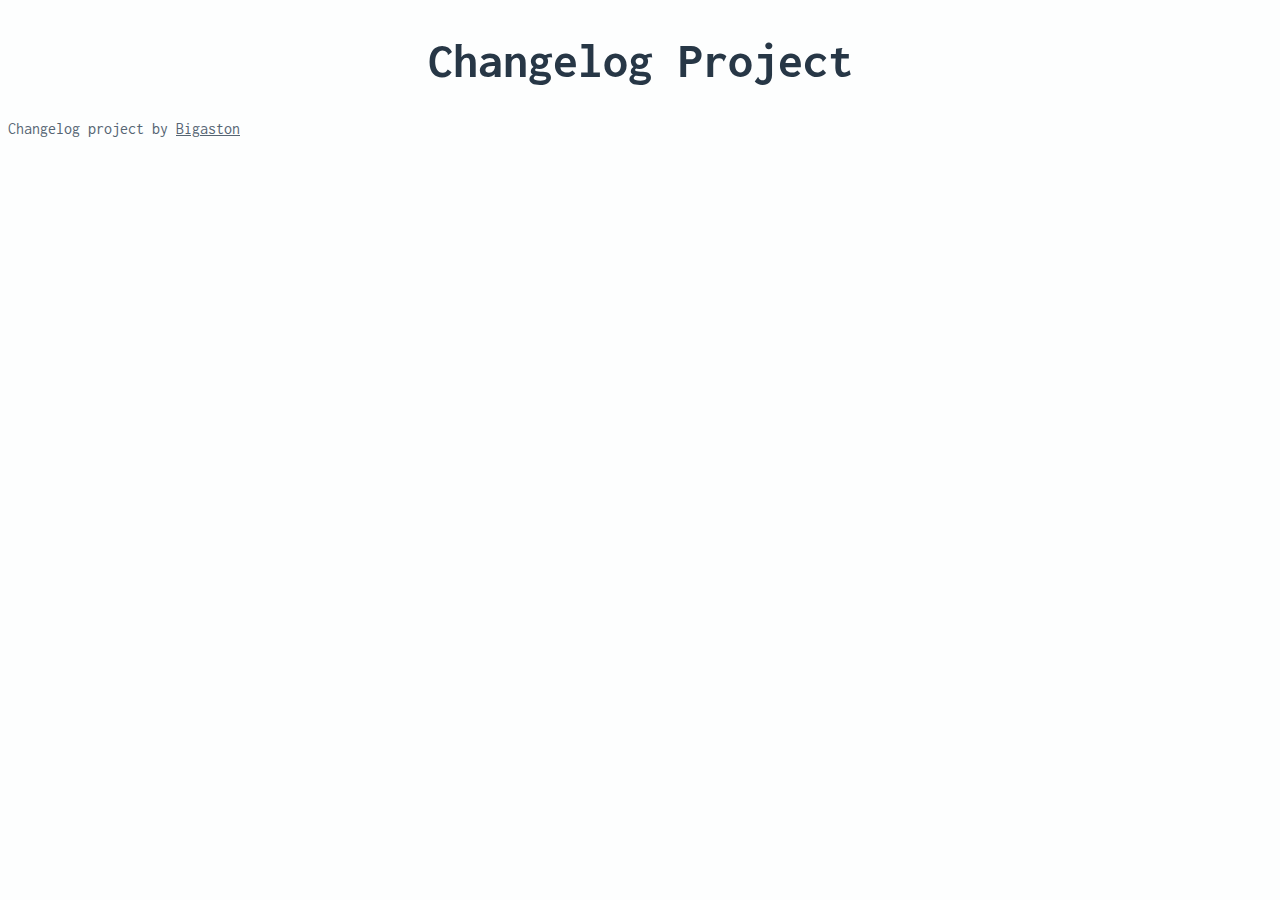
<file: index.html>
<!DOCTYPE html>

    <head>
        <title>Changelog Project</title>
        <meta charset="UTF-8">
        <link rel="stylesheet" href="style.css" />
    </head>

    <body>
        <h1>Changelog Project</h1>

        <footer>
            <p>Changelog project by <a href="https://twitter.com/Bigaston">Bigaston</a></p>
        </footer>
    </body>
</html>
</file>
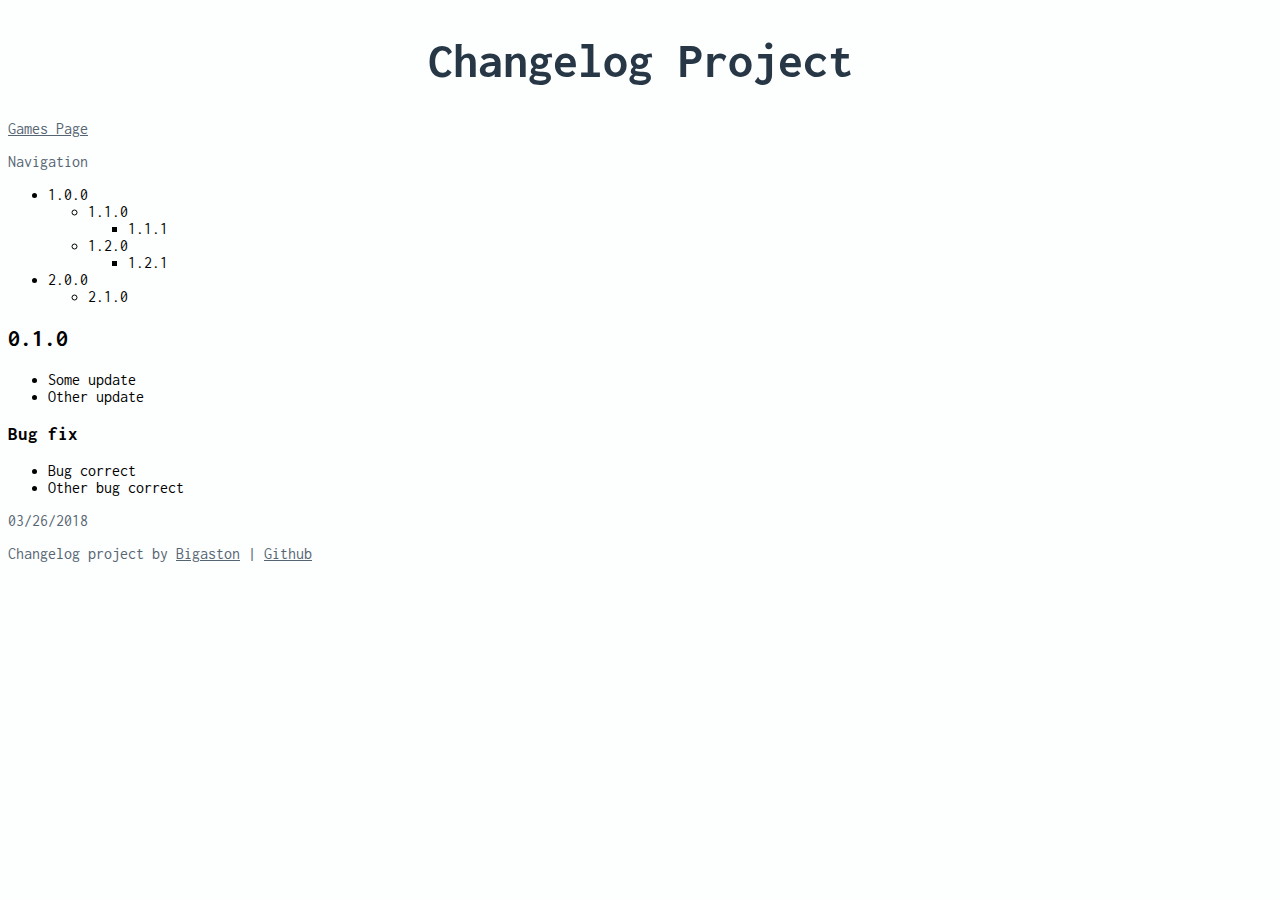
<file: demo.html>
<!DOCTYPE html>

    <head>
        <title>Changelog Project</title>
        <meta charset="UTF-8">
        <link rel="stylesheet" href="style.css" />
    </head>

    <body>
        <h1>Changelog Project</h1>
        <p class="centre"><a href="https://www.bigaston.me">Games Page</a></p>
        
        <nav>
            <p>Navigation</p>
            <ul>
                <li>1.0.0</li>
                <ul>
                    <li>1.1.0</li>
                    <ul>
                        <li>1.1.1</li>
                    </ul>
                    <li>1.2.0</li>
                    <ul>
                        <li>1.2.1</li>
                    </ul>
                </ul>
                <li>2.0.0</li>
                <ul>
                    <li>2.1.0</li>
                </ul>
            </ul>
        </nav>
        
        <section>
            <h2 id="0.1.0">0.1.0</h2>
            <ul>
                <li>Some update</li>
                <li>Other update</li>
            </ul>
            
            <h3>Bug fix</h3>
            <ul>
                <li>Bug correct</li>
                <li>Other bug correct</li>
            </ul>
            <p class="date">03/26/2018</p>
        </section>
        <footer>
            <p>Changelog project by <a href="https://twitter.com/Bigaston">Bigaston</a> | <a href="https://github.com/Bigaston/changelog-project">Github</a></p>
        </footer>
    </body>
</html>
</file>
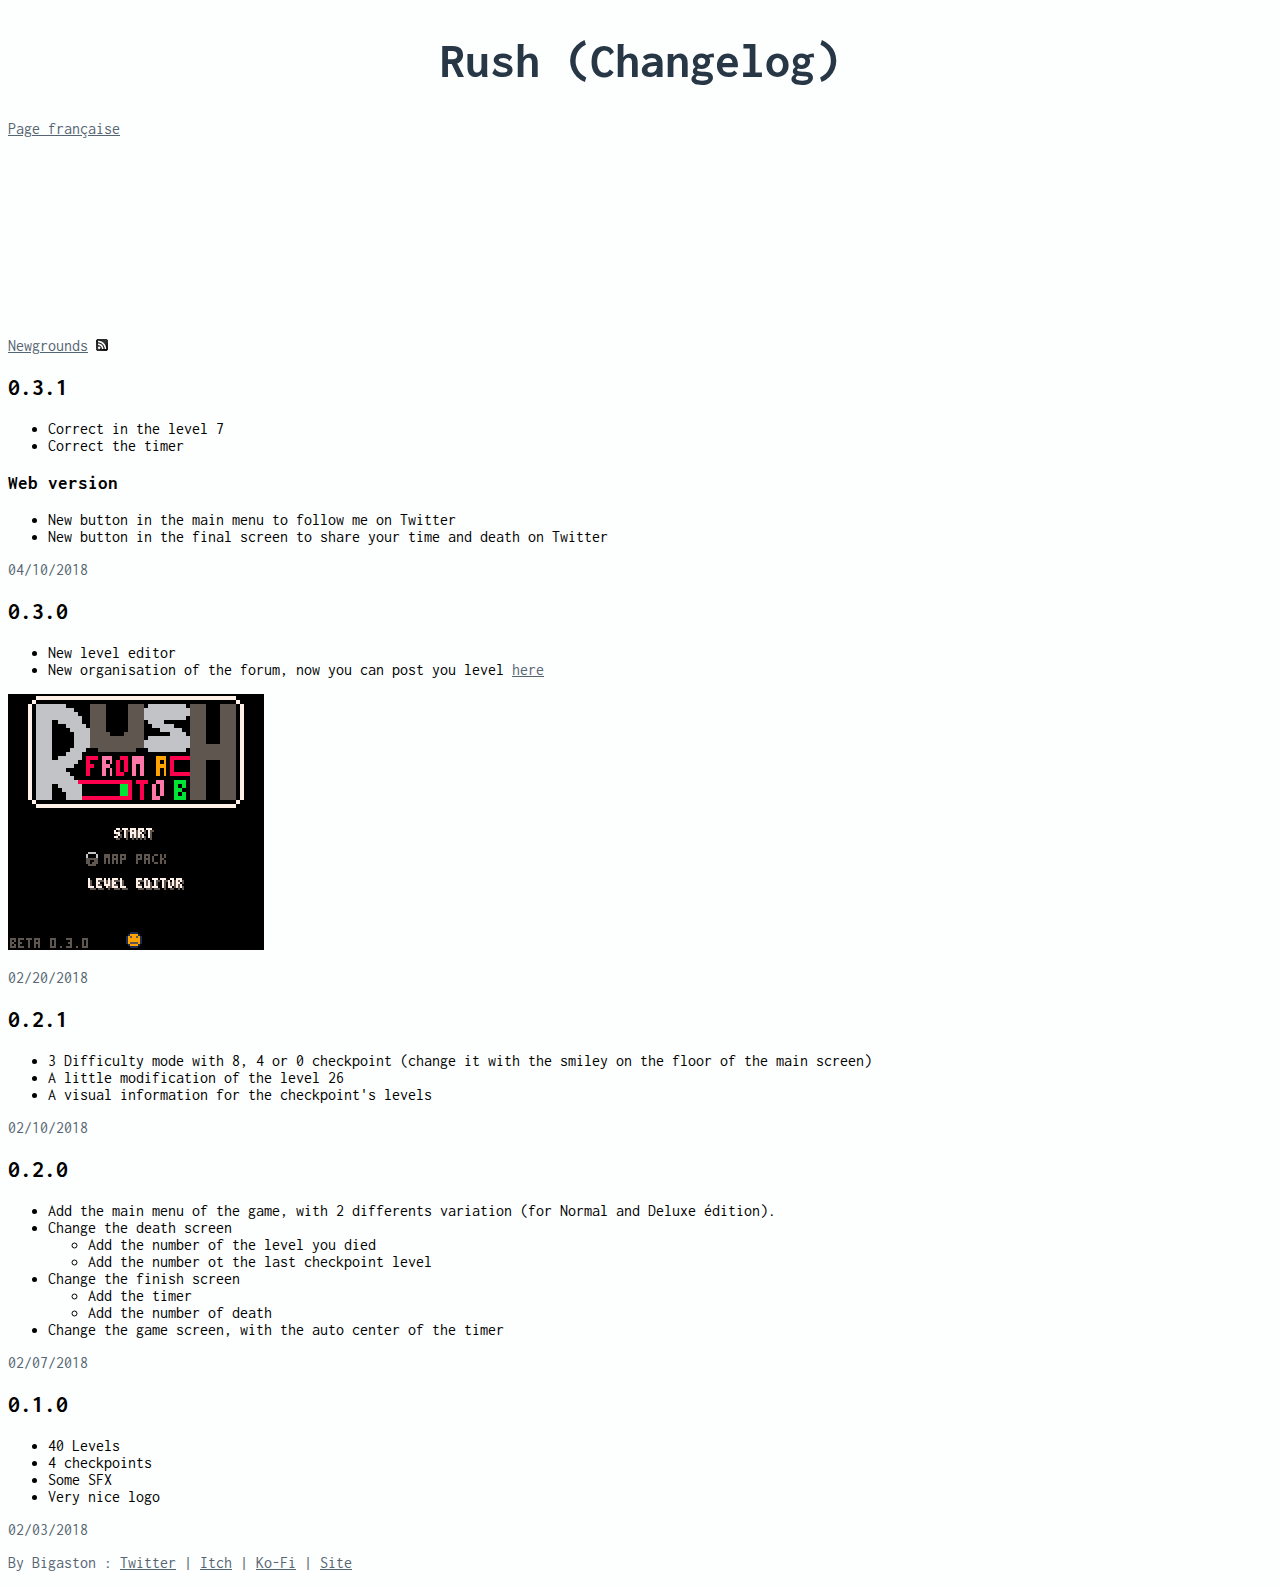
<file: en/rush.html>
<!DOCTYPE html>

    <head>
        <title>Rush (Changelog)</title>
        <meta charset="UTF-8">
        <link rel="stylesheet" href="../style.css" />
        <link rel="icon" type="image/png" href="http://www.bigaston.me/images/favicon.png">
        <link rel="alternate" type="application/rss+xml" title="News" href="http://www.bigaston.me/changelog/en/rss/rush.xml" />
    </head>

    <body>
        <h1>Rush (Changelog)</h1>
        <p class="flag"><a href="../fr/rush.html">Page française</a></p>
        
        <iframe frameborder="0" src="https://itch.io/embed/220935?linkback=true&amp;border_width=0&amp;bg_color=FDFEFE&amp;fg_color=566573&amp;link_color=566573&amp;border_color=FDFEFE" width="550" height="165"></iframe>
        <p class="centre"><a href="https://www.newgrounds.com/portal/view/709073" target="_blank">Newgrounds</a> <a href="./rss/rush.xml"><img src="./rss/icon.png" alt="RSS"></a></p>
        
        <!-- <nav>
            <p>Navigation</p>
            <ul>
                <li>1.0.0</li>
                <ul>
                    <li>1.1.0</li>
                    <ul>
                        <li>1.1.1</li>
                    </ul>
                    <li>1.2.0</li>
                    <ul>
                        <li>1.2.1</li>
                    </ul>
                </ul>
                <li>2.0.0</li>
                <ul>
                    <li>2.1.0</li>
                </ul>
            </ul>
        </nav> -->

        <section>
            <h2 id="0.3.1">0.3.1</h2>
            <ul>
                <li>Correct in the level 7</li>
                <li>Correct the timer</li>
            </ul>
            
            <h3>Web version</h3>
            
            <ul>
                <li>New button in the main menu to follow me on Twitter</li>
                <li>New button in the final screen to share your time and death on Twitter</li>
            </ul>
            <p class="date">04/10/2018</p>
        </section>
        
        <section>
            <h2 id="0.3.0">0.3.0</h2>
            <ul>
                <li>New level editor</li>
                <li>New organisation of the forum, now you can post you level <a href="https://itch.io/board/172837/level" target="_blank">here</a></li>
            </ul>
            <img src="./rush/0.3.0.gif" alt="0.3.0">
            <p class="date">02/20/2018</p>
        </section>
        <section>
            <h2 id="0.2.1">0.2.1</h2>
            <ul>
                <li>3 Difficulty mode with 8, 4 or 0 checkpoint (change it with the smiley on the floor of the main screen)</li>
                <li>A little modification of the level 26</li>
                <li>A visual information for the checkpoint's levels</li>
            </ul>
            <p class="date">02/10/2018</p>
        </section>
        <section>
            <h2 id="0.2.0">0.2.0</h2>
            <ul>
                <li>Add the main menu of the game, with 2 differents variation (for Normal and Deluxe édition).</li>
                <li>Change the death screen</li>
                <ul>
                    <li>Add the number of the level you died</li>
                    <li>Add the number ot the last checkpoint level</li>    
                </ul>
                <li>Change the finish screen</li>
                <ul>
                    <li>Add the timer</li>
                    <li>Add the number of death</li>
                </ul>   
                <li>Change the game screen, with the auto center of the timer</li>
            </ul>
            <p class="date">02/07/2018</p>  
        </section>
        <section>
            <h2 id="0.1.0">0.1.0</h2>
            <ul>
                <li>40 Levels</li>
                <li>4 checkpoints</li>
                <li>Some SFX</li>
                <li>Very nice logo</li>
            </ul>
            
            <p class="date">02/03/2018</p>    
        </section>
        <footer>
            <p>By Bigaston : <a href="https://twitter.com/Bigaston">Twitter</a> | <a href="https://bigaston.itch.io">Itch</a> | <a href="https://ko-fi.com/bigaston">Ko-Fi</a> | <a href="http://www.bigaston.me">Site</a></p>
        </footer>
    </body>
</html>
</file>
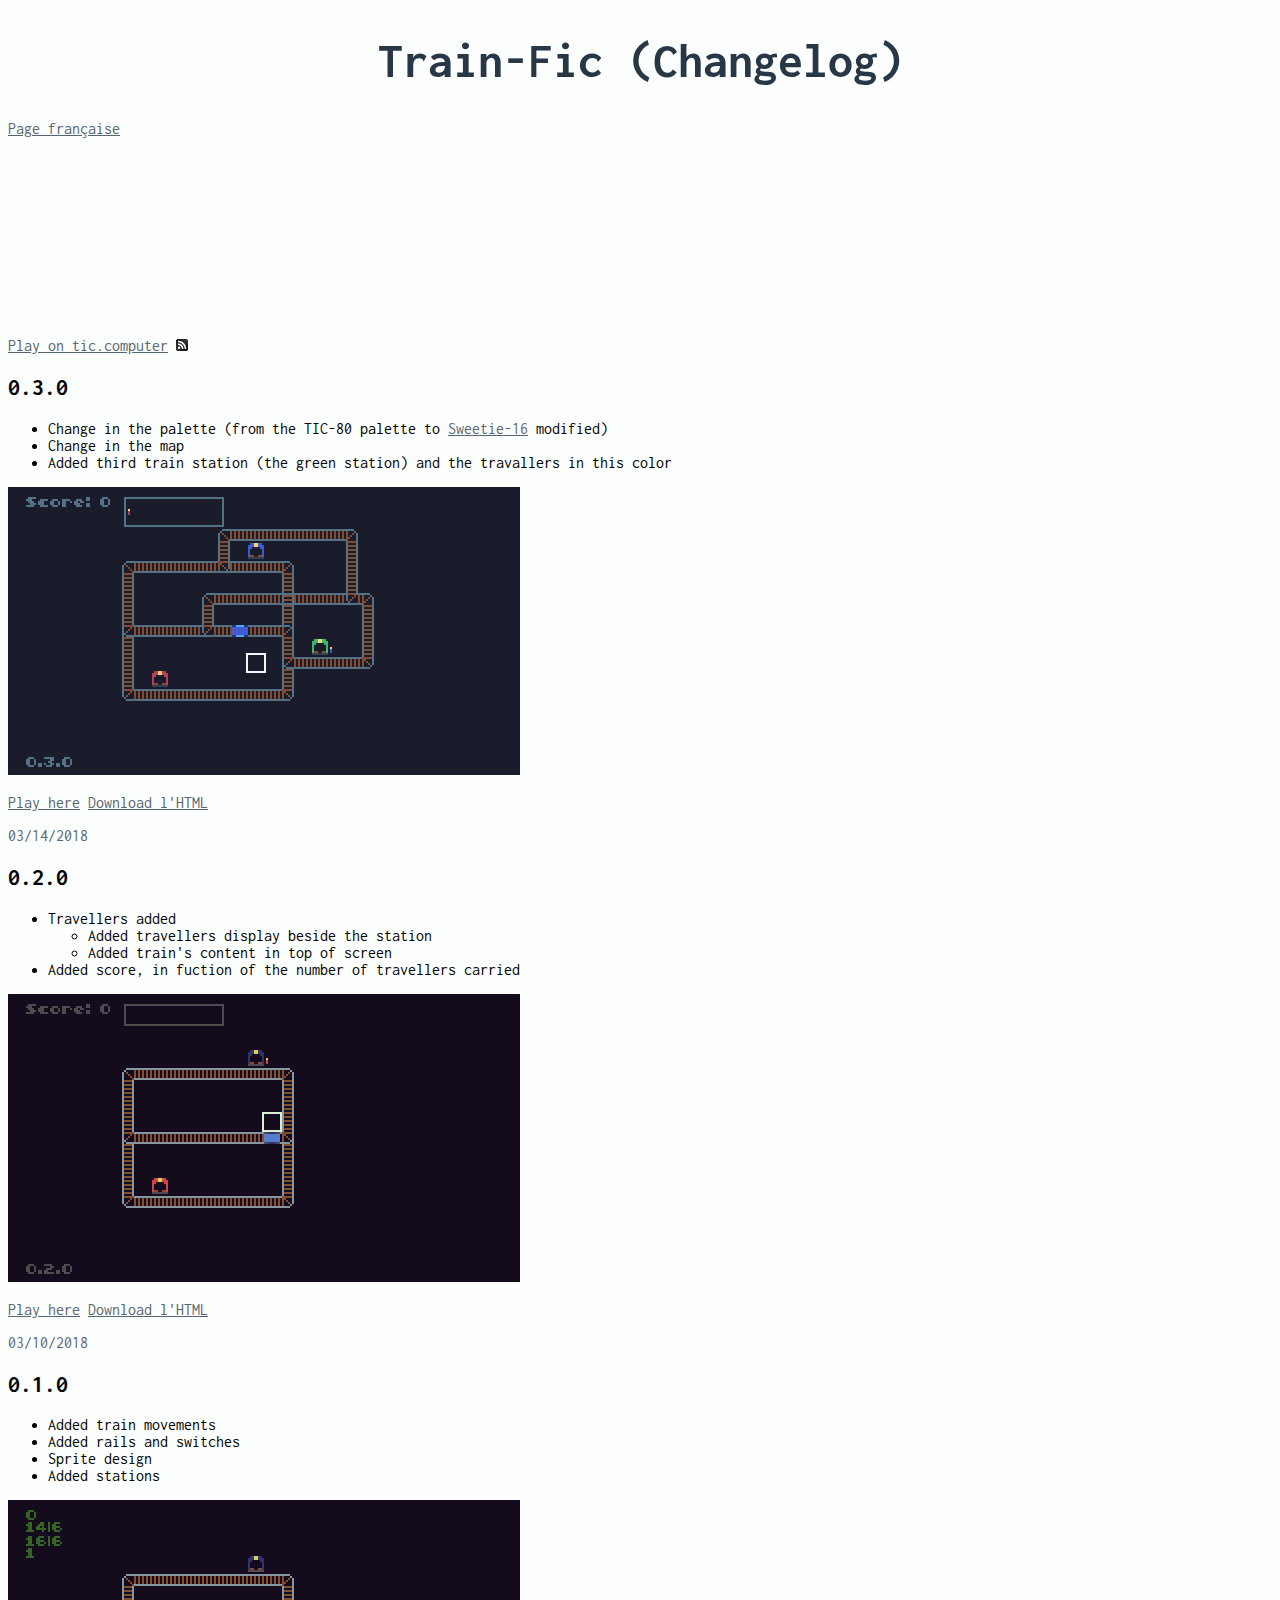
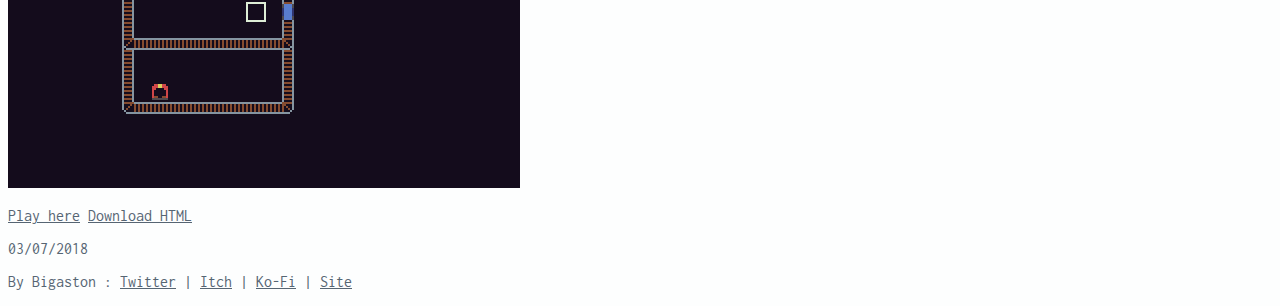
<file: en/train-fic.html>
<!DOCTYPE html>

    <head>
        <title>Changelog Project</title>
        <meta charset="UTF-8">
        <link rel="stylesheet" href="../style.css" />
        <link rel="icon" type="image/png" href="http://www.bigaston.me/images/favicon.png">
        <link rel="alternate" type="application/rss+xml" title="News" href="http://www.bigaston.me/changelog/en/rss/train-fic.xml" />
    </head>

    <body>
        <h1>Train-Fic (Changelog)</h1>
        <p class="flag"><a href="../fr/train-fic.html">Page française</a></p>
        
        <iframe frameborder="0" src="https://itch.io/embed/232145?linkback=true&amp;border_width=0&amp;bg_color=FDFEFE&amp;fg_color=566573&amp;link_color=566573&amp;border_color=FDFEFE" width="550" height="165"></iframe>
        <p class="centre"><a href="https://tic.computer/play?cart=472" target="_blank">Play on tic.computer</a> <a href="./rss/train-fic.xml"><img src="./rss/icon.png" alt="RSS"></a></p>
        
        <!-- <nav>
            <p>Navigation</p>
            <ul>
                <li>1.0.0</li>
                <ul>
                    <li>1.1.0</li>
                    <ul>
                        <li>1.1.1</li>
                    </ul>
                    <li>1.2.0</li>
                    <ul>
                        <li>1.2.1</li>
                    </ul>
                </ul>
                <li>2.0.0</li>
                <ul>
                    <li>2.1.0</li>
                </ul>
            </ul>
        </nav> -->
        <section>
            <h2 id="0.3.0">0.3.0</h2>
            <ul>
                <li>Change in the palette (from the TIC-80 palette to <a href="https://lospec.com/palette-list/sweetie-16" target="_blank">Sweetie-16</a> modified)</li>
                <li>Change in the map</li>
                <li>Added third train station (the green station) and the travallers in this color</li>
            </ul>
            
            <img src="./train-fic/0.3.0.gif" alt="0.3.0">
            <p class="lien"><a href="./train-fic/train_0.3.0.html">Play here</a> <a href="train-fic/train_0.3.0.html" download="train-fic_0.3.0.html">Download l'HTML</a></p>
            <p class="date">03/14/2018</p>
        </section>
        <section>
            <h2 id="0.2.0">0.2.0</h2>
            <ul>
                <li>Travellers added</li>
                <ul>
                    <li>Added travellers display beside the station</li>
                    <li>Added train's content in top of screen</li>
                </ul>
                <li>Added score, in fuction of the number of travellers carried</li>
            </ul>
            
            <img src="./train-fic/0.2.0.gif" alt="0.2.0">
            <p class="lien"><a href="./train-fic/train_0.2.0.html">Play here</a> <a href="train-fic/train_0.2.0.html" download="train-fic_0.2.0.html">Download l'HTML</a></p>
            <p class="date">03/10/2018</p>
        </section>
        <section>
            <h2 id="0.1.0">0.1.0</h2>
            <ul>
                <li>Added train movements</li>
                <li>Added rails and switches</li>
                <li>Sprite design</li>
                <li>Added stations</li>
            </ul>
            
            <img src="./train-fic/0.1.0.gif" alt="0.1.0">
            <p class="lien"><a href="./train-fic/train_0.1.0.html">Play here</a> <a href="train-fic/train_0.1.0.html" download="train-fic_0.1.0.html">Download HTML</a></p>
            <p class="date">03/07/2018</p>
        </section>
        <footer>
            <p>By Bigaston : <a href="https://twitter.com/Bigaston">Twitter</a> | <a href="https://bigaston.itch.io">Itch</a> | <a href="https://ko-fi.com/bigaston">Ko-Fi</a> | <a href="http://www.bigaston.me">Site</a></p>
        </footer>
    </body>
</html>
</file>
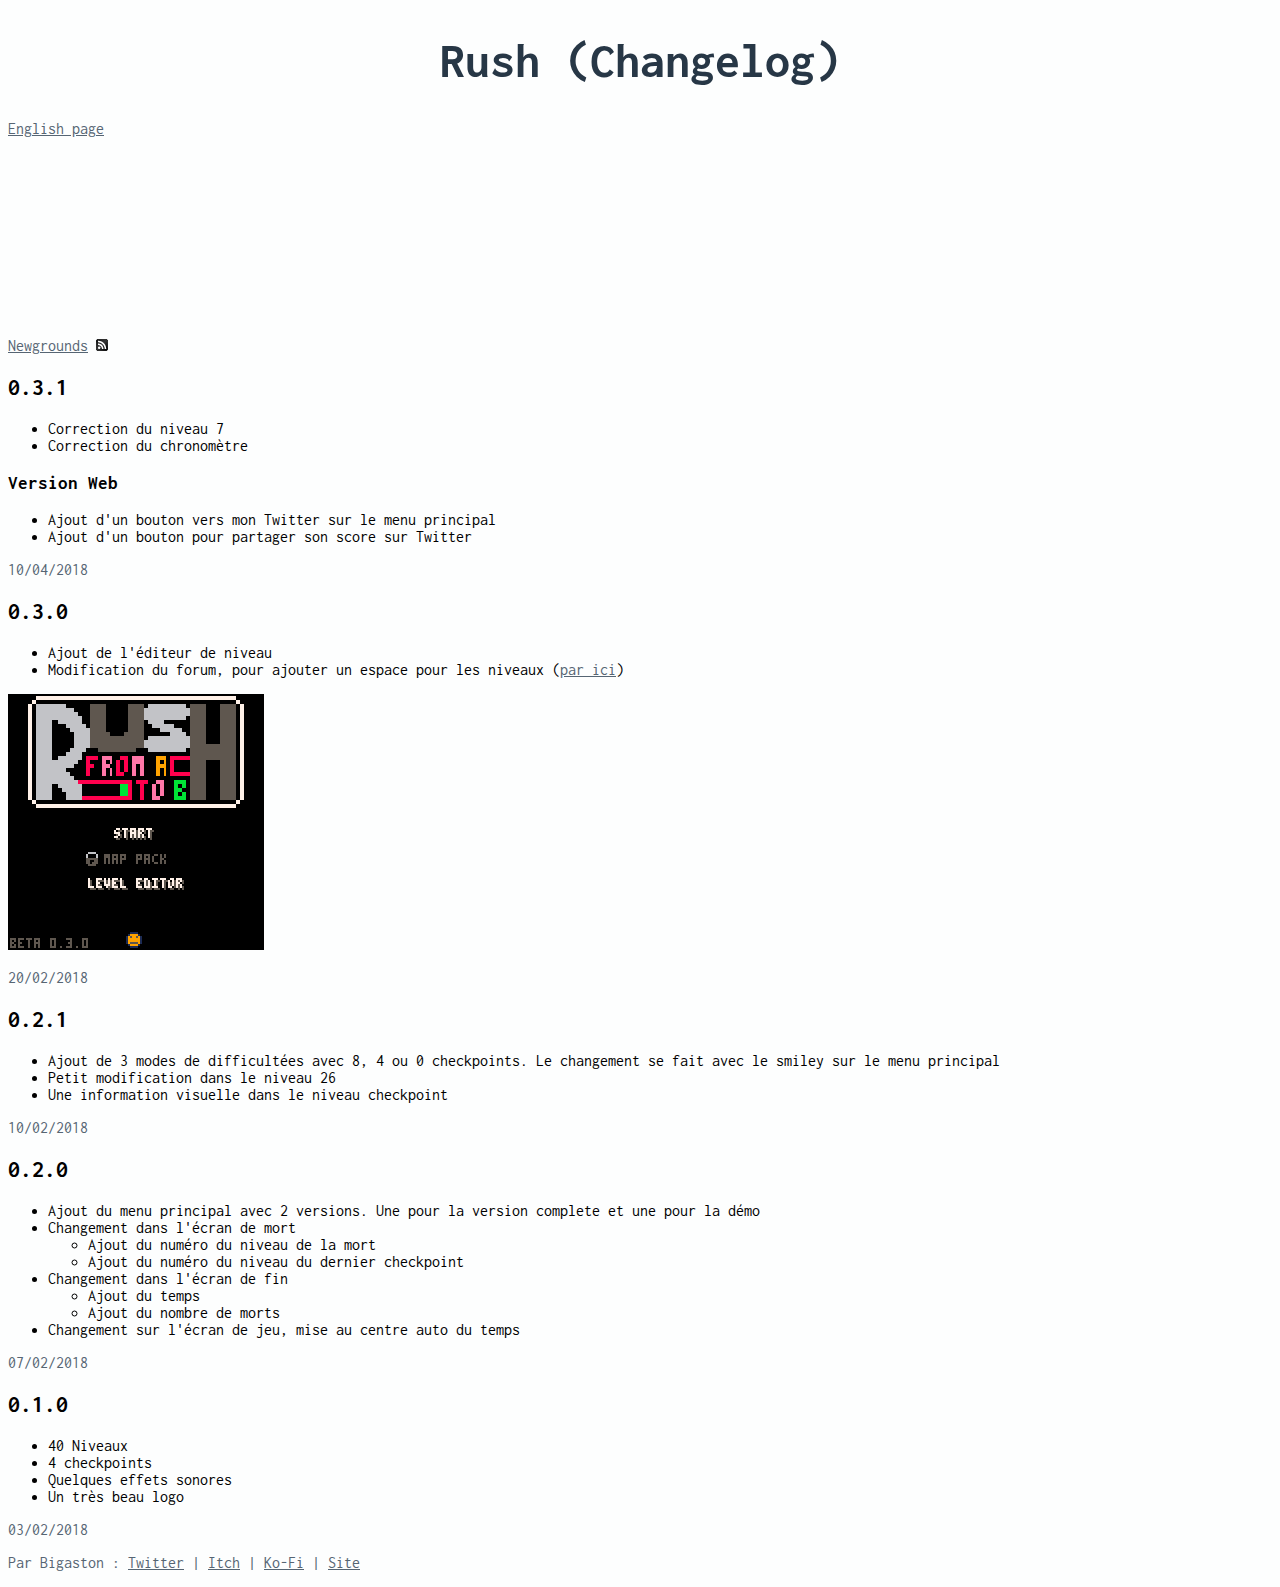
<file: fr/rush.html>
<!DOCTYPE html>

    <head>
        <title>Rush (Changelog)</title>
        <meta charset="UTF-8">
        <link rel="stylesheet" href="../style.css" />
        <link rel="icon" type="image/png" href="http://www.bigaston.me/images/favicon.png">
        <link rel="alternate" type="application/rss+xml" title="News" href="http://www.bigaston.me/changelog/fr/rss/rush.xml" />
    </head>

    <body>
        <h1>Rush (Changelog)</h1>
        <p class="flag"><a href="../en/rush.html">English page</a></p>
        
        <iframe frameborder="0" src="https://itch.io/embed/220935?linkback=true&amp;border_width=0&amp;bg_color=FDFEFE&amp;fg_color=566573&amp;link_color=566573&amp;border_color=FDFEFE" width="550" height="165"></iframe>
        <p class="centre"><a href="https://www.newgrounds.com/portal/view/709073" target="_blank">Newgrounds</a> <a href="./rss/rush.xml"><img src="./rss/icon.png" alt="RSS"></a></p>
        
        <!-- <nav>
            <p>Navigation</p>
            <ul>
                <li>1.0.0</li>
                <ul>
                    <li>1.1.0</li>
                    <ul>
                        <li>1.1.1</li>
                    </ul>
                    <li>1.2.0</li>
                    <ul>
                        <li>1.2.1</li>
                    </ul>
                </ul>
                <li>2.0.0</li>
                <ul>
                    <li>2.1.0</li>
                </ul>
            </ul>
        </nav> -->

        <section>
            <h2 id="0.3.1">0.3.1</h2>
            <ul>
                <li>Correction du niveau 7</li>
                <li>Correction du chronomètre</li>
            </ul>
            
            <h3>Version Web</h3>
            
            <ul>
                <li>Ajout d'un bouton vers mon Twitter sur le menu principal</li>
                <li>Ajout d'un bouton pour partager son score sur Twitter</li>
            </ul>
            <p class="date">10/04/2018</p>
        </section>
        
        <section>
            <h2 id="0.3.0">0.3.0</h2>
            <ul>
                <li>Ajout de l'éditeur de niveau</li>
                <li>Modification du forum, pour ajouter un espace pour les niveaux (<a href="https://itch.io/board/172837/level" target="_blank">par ici</a>)</li>
            </ul>
            <img src="./rush/0.3.0.gif" alt="0.3.0">
            <p class="date">20/02/2018</p>
        </section>
        <section>
            <h2 id="0.2.1">0.2.1</h2>
            <ul>
                <li>Ajout de 3 modes de difficultées avec 8, 4 ou 0 checkpoints. Le changement se fait avec le smiley sur le menu principal</li>
                <li>Petit modification dans le niveau 26</li>
                <li>Une information visuelle dans le niveau checkpoint</li>
            </ul>
            <p class="date">10/02/2018</p>
        </section>
        <section>
            <h2 id="0.2.0">0.2.0</h2>
            <ul>
                <li>Ajout du menu principal avec 2 versions. Une pour la version complete et une pour la démo</li>
                <li>Changement dans l'écran de mort</li>
                <ul>
                    <li>Ajout du numéro du niveau de la mort</li>
                    <li>Ajout du numéro du niveau du dernier checkpoint</li>    
                </ul>
                <li>Changement dans l'écran de fin</li>
                <ul>
                    <li>Ajout du temps</li>
                    <li>Ajout du nombre de morts</li>
                </ul>   
                <li>Changement sur l'écran de jeu, mise au centre auto du temps</li>
            </ul>
            <p class="date">07/02/2018</p>  
        </section>
        <section>
            <h2 id="0.1.0">0.1.0</h2>
            <ul>
                <li>40 Niveaux</li>
                <li>4 checkpoints</li>
                <li>Quelques effets sonores</li>
                <li>Un très beau logo</li>
            </ul>
            
            <p class="date">03/02/2018</p>    
        </section>
        <footer>
            <p>Par Bigaston : <a href="https://twitter.com/Bigaston">Twitter</a> | <a href="https://bigaston.itch.io">Itch</a> | <a href="https://ko-fi.com/bigaston">Ko-Fi</a> | <a href="http://www.bigaston.me">Site</a></p>
        </footer>
    </body>
</html>
</file>
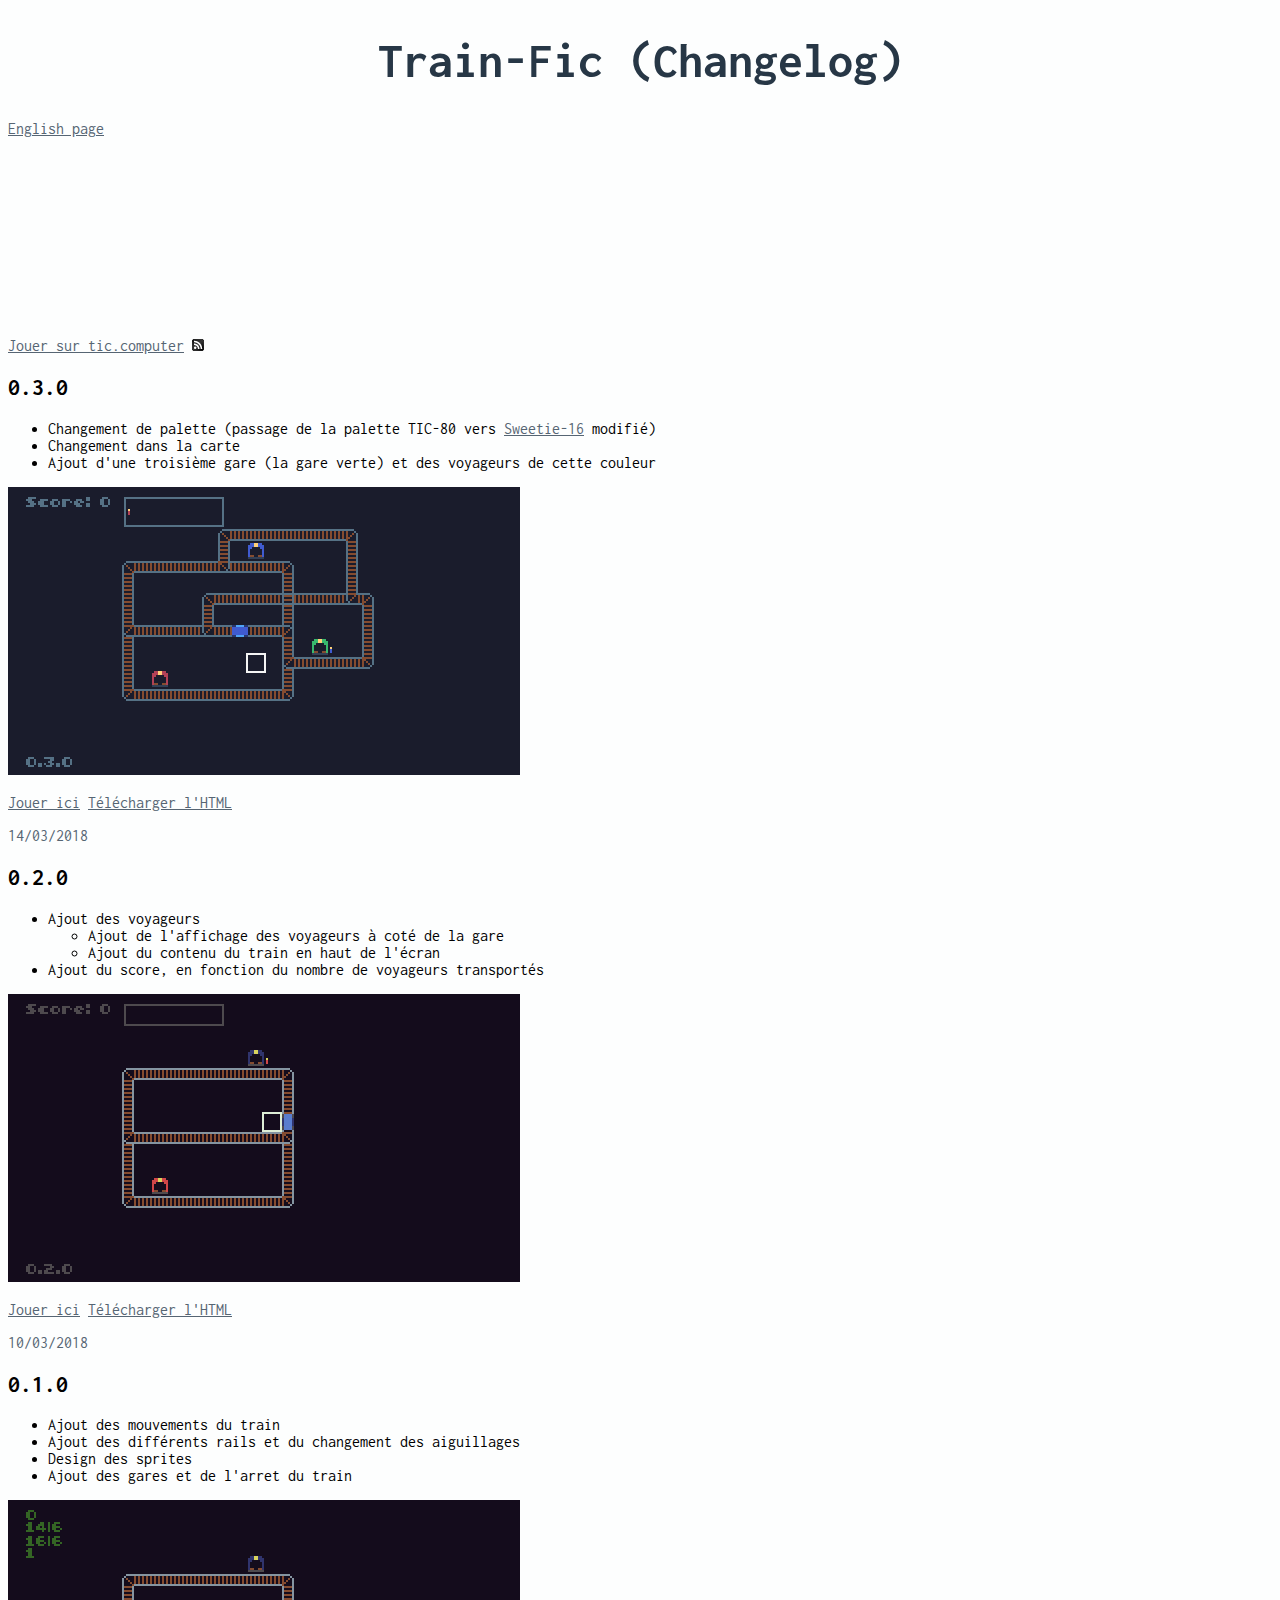
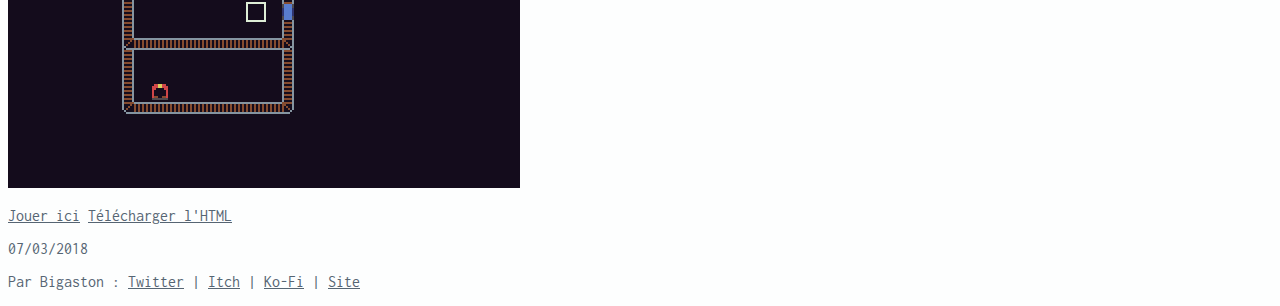
<file: fr/train-fic.html>
<!DOCTYPE html>

    <head>
        <title>Train-Fic (Changelog)</title>
        <meta charset="UTF-8">
        <link rel="stylesheet" href="../style.css" />
        <link rel="icon" type="image/png" href="http://www.bigaston.me/images/favicon.png">
        <link rel="alternate" type="application/rss+xml" title="News" href="http://www.bigaston.me/changelog/fr/rss/train-fic.xml" />
    </head>

    <body>
        <h1>Train-Fic (Changelog)</h1>
        <p class="flag"><a href="../en/train-fic.html">English page</a></p>
        
        <iframe frameborder="0" src="https://itch.io/embed/232145?linkback=true&amp;border_width=0&amp;bg_color=FDFEFE&amp;fg_color=566573&amp;link_color=566573&amp;border_color=FDFEFE" width="550" height="165"></iframe>
        <p class="centre"><a href="https://tic.computer/play?cart=472" target="_blank">Jouer sur tic.computer</a> <a href="./rss/train-fic.xml"><img src="./rss/icon.png" alt="RSS"></a></p>
        
        <!-- <nav>
            <p>Navigation</p>
            <ul>
                <li>1.0.0</li>
                <ul>
                    <li>1.1.0</li>
                    <ul>
                        <li>1.1.1</li>
                    </ul>
                    <li>1.2.0</li>
                    <ul>
                        <li>1.2.1</li>
                    </ul>
                </ul>
                <li>2.0.0</li>
                <ul>
                    <li>2.1.0</li>
                </ul>
            </ul>
        </nav> -->
        <section>
            <h2 id="0.3.0">0.3.0</h2>
            <ul>
                <li>Changement de palette (passage de la palette TIC-80 vers <a href="https://lospec.com/palette-list/sweetie-16" target="_blank">Sweetie-16</a> modifié)</li>
                <li>Changement dans la carte</li>
                <li>Ajout d'une troisième gare (la gare verte) et des voyageurs de cette couleur</li>
            </ul>
            
            <img src="./train-fic/0.3.0.gif" alt="0.3.0">
            <p class="lien"><a href="./train-fic/train_0.3.0.html">Jouer ici</a> <a href="train-fic/train_0.3.0.html" download="train-fic_0.3.0.html">Télécharger l'HTML</a></p>
            <p class="date">14/03/2018</p>
        </section>
        <section>
            <h2 id="0.2.0">0.2.0</h2>
            <ul>
                <li>Ajout des voyageurs</li>
                <ul>
                    <li>Ajout de l'affichage des voyageurs à coté de la gare</li>
                    <li>Ajout du contenu du train en haut de l'écran</li>
                </ul>
                <li>Ajout du score, en fonction du nombre de voyageurs transportés</li>
            </ul>
            
            <img src="./train-fic/0.2.0.gif" alt="0.2.0">
            <p class="lien"><a href="./train-fic/train_0.2.0.html">Jouer ici</a> <a href="train-fic/train_0.2.0.html" download="train-fic_0.2.0.html">Télécharger l'HTML</a></p>
            <p class="date">10/03/2018</p>
        </section>
        <section>
            <h2 id="0.1.0">0.1.0</h2>
            <ul>
                <li>Ajout des mouvements du train</li>
                <li>Ajout des différents rails et du changement des aiguillages</li>
                <li>Design des sprites</li>
                <li>Ajout des gares et de l'arret du train</li>
            </ul>
            
            <img src="./train-fic/0.1.0.gif" alt="0.1.0">
            <p class="lien"><a href="./train-fic/train_0.1.0.html">Jouer ici</a> <a href="train-fic/train_0.1.0.html" download="train-fic_0.1.0.html">Télécharger l'HTML</a></p>
            <p class="date">07/03/2018</p>
        </section>
        <footer>
            <p>Par Bigaston : <a href="https://twitter.com/Bigaston">Twitter</a> | <a href="https://bigaston.itch.io">Itch</a> | <a href="https://ko-fi.com/bigaston">Ko-Fi</a> | <a href="http://www.bigaston.me">Site</a></p>
        </footer>
    </body>
</html>
</file>
<file: style.css>
@import url('https://fonts.googleapis.com/css?family=Inconsolata:400,700');

body
{
    background-color: #FDFEFE;
    font-family: 'Inconsolata', monospace;
}

p
{
    color: #566573;
}

a
{
    color: #566573;
}

h1
{
    color: #273746; 
    text-align: center;
    font-size: 50px;
}
</file>
